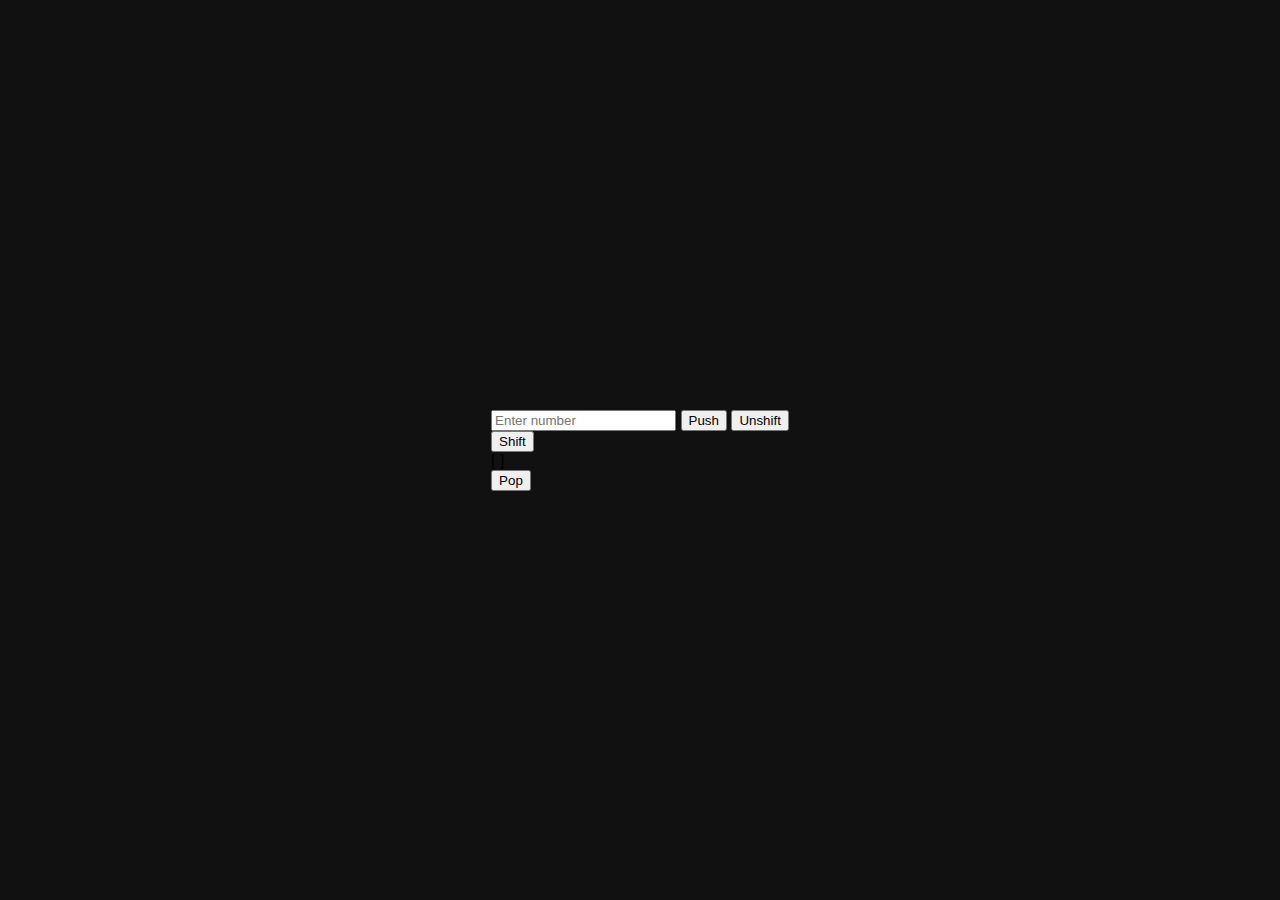
<file: index.html>
<!DOCTYPE html>
<html lang="en">
<head>
  <meta charset="UTF-8" />
  <meta name="viewport" content="width=device-width, initial-scale=1.0" />
  <title>Array Operation Layout</title>
  <link rel="stylesheet" href="style.css" />
  

</head>
<body>
  <div class="main-box">
    <div class="top-row">
      <input type="text" placeholder="Enter number" class="input-box" />
      <button class="btn">Push</button>
      <button class="btn">Unshift</button>
    </div>
    <div class="bottom-row">
      <button class="btn">Shift</button>
      <div class="display-box">[ ]</div>
      <button class="btn">Pop</button>
    </div>
  </div>
  <script src="main.js"></script>

</body>
</html>
</file>
<file: style.css>
body {
  margin: 0;
  padding: 0;
  height: 100vh;
  display: flex;
  justify-content: center;
  align-items: center;
  background: #111;
  font-family: sans-serif;
}


.container {
  text-align: center;
  color: white;
}


.container h1 {
  margin-bottom: 30px;
  font-size: 2rem;
  letter-spacing: 2px;
}


.ball {
  width: 60px;
  height: 60px;
  background: #ff4f4f;
  border-radius: 50%;
  position: relative;
  animation: bounce 1s infinite ease-in-out;
  animation-play-state: paused;   
}



@keyframes bounce {
  0% {
    transform: translateY(0);
  }
  50% {
    transform: translateY(150px);
  }
  100% {
    transform: translateY(0);
  }
}


.start button,
.stop button {
  margin: 20px 10px;
  padding: 12px 25px;
  border-radius: 8px;
  border: none;
  cursor: pointer;
  font-size: 16px;
  font-weight: bold;
}

#start-btn {
  background: #28a745;
  color: white;
}

#stop-btn {
  background: #dc3545;
  color: white;
}
</file>
